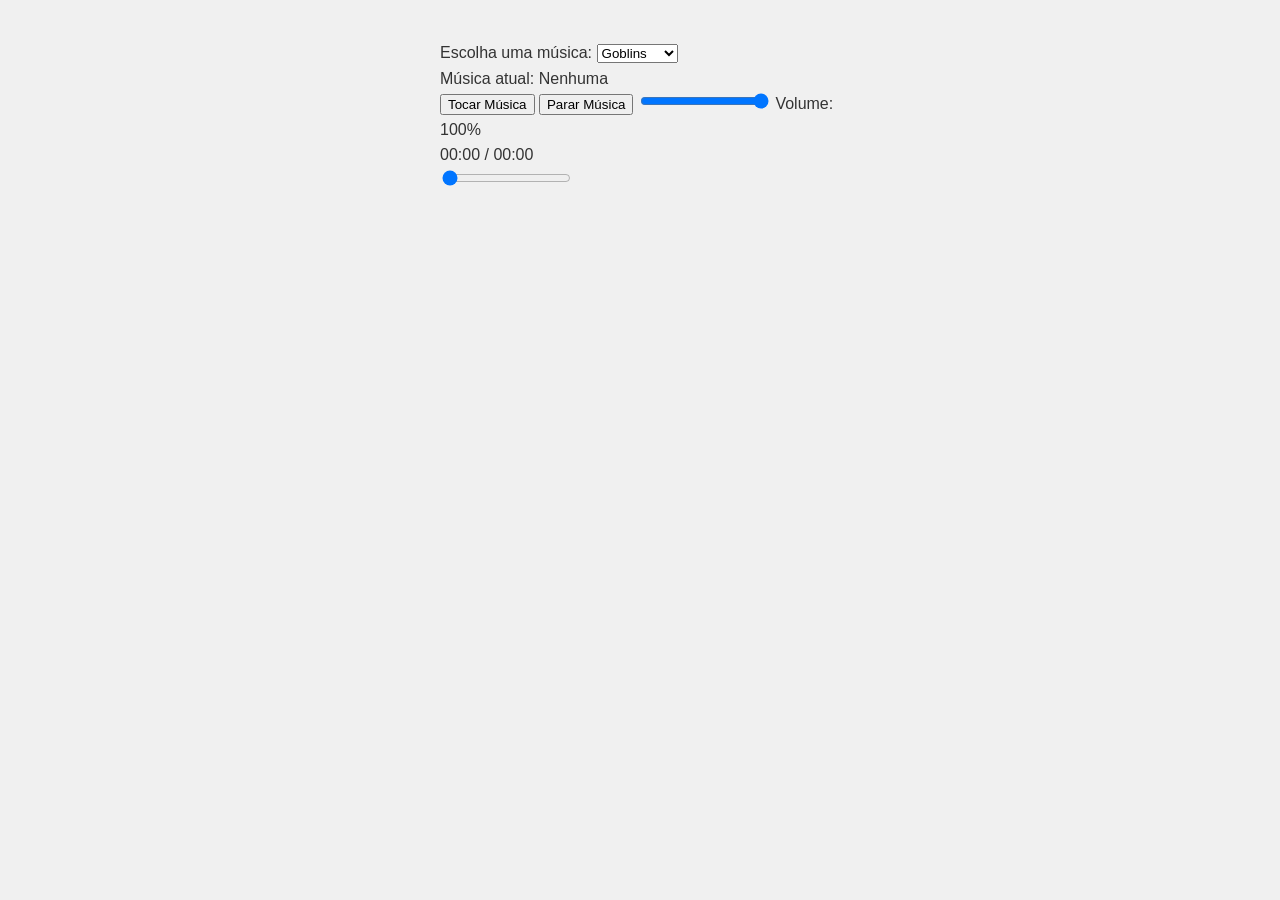
<file: index.html>
<!DOCTYPE html>
<html lang="pt">
<head>
    <meta charset="UTF-8">
    <title>Player de Música</title>
    <link rel="stylesheet" href="css/style.css">
</head>
<body>
    <div class="container">
        <div id="coverElement">
            <img id="coverDisplay" alt="Capa do Álbum">
        </div>
        <div>
            <label for="songSelect">Escolha uma música:</label>
            <select id="songSelect">
                <option value="musicas/goblins.mp3" data-cover="capa/goblim.jpg">Goblins</option>
                <option value="musicas/starwars.mp3" data-cover="capa/starwars.jpg">Star Wars</option>
                <option value="musicas/rock.mp3" data-cover="capa/rock.jpg">Rock</option>
                <option value="musicas/forro.mp3" data-cover="capa/forro.jpg">Forró</option>
                <option value="musicas/solo.mp3" data-cover="capa/solo.jpg">Solo</option>
            </select>
        </div>
        <div id="musicDisplay">Música atual: Nenhuma</div>
        <div id="controls">
            <button id="playButton">Tocar Música</button>
            <button id="stopButton">Parar Música</button>
            <input type="range" id="volumeControl" min="0" max="1" step="0.01" value="1">
            <span id="volumeValue">Volume: 100%</span>
        </div>
        <div id="timeDisplay">00:00 / 00:00</div>
        <input type="range" id="progressBar" min="0" max="100" value="0">
    </div>

    <script src="musicPlayer.js"></script>
</body>
</html>
</file>
<file: css/style.css>
* {
    box-sizing: border-box;
}

body {
    background-color: #f0f0f0;
    font-family: 'Open Sans', sans-serif;
    font-size: 16px;
    line-height: 1.6;
    margin: 0;
    padding: 0;
    color: #333;
}

.container {
    width: 100%;
    max-width: 480px;
    margin: 0 auto;
    padding: 40px;
}

#elementCover {
    display: none;
    width: 100%;
    height: auto;
    position: relative;
}

#coverDisplay {
    display: none;
    width: 100%;
    height: auto;
}
</file>
